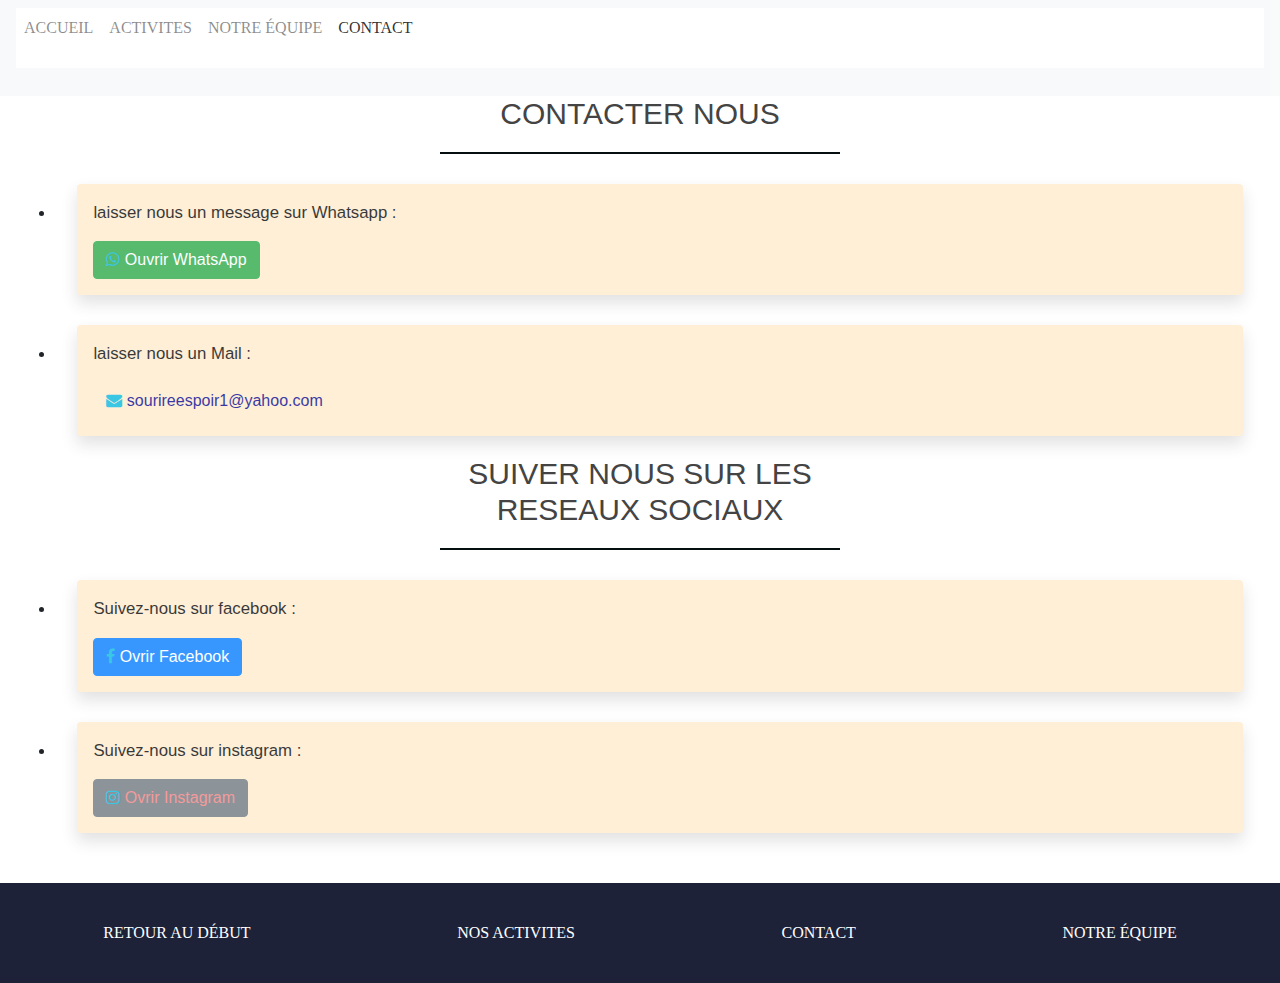
<file: contact.html>
<!DOCTYPE html>
<html>
   <head>
      <meta charset="utf-8">
      <link rel="stylesheet" href="https://maxcdn.bootstrapcdn.com/bootstrap/4.5.2/css/bootstrap.min.css">
      <script src="https://ajax.googleapis.com/ajax/libs/jquery/3.5.1/jquery.min.js"></script>
      <script src="https://cdnjs.cloudflare.com/ajax/libs/popper.js/1.16.0/umd/popper.min.js"></script>
      <script src="https://maxcdn.bootstrapcdn.com/bootstrap/4.5.2/js/bootstrap.min.js"></script>
      <link rel="stylesheet" href="https://maxcdn.bootstrapcdn.com/font-awesome/4.7.0/css/font-awesome.min.css">
       <script src="scrip.js"></script>
          <link href="https : //fonts.googleapis.com/css2?family= Lato">
          <link rel=" https://cdnjs.cloudflare.com/ajax/libs/lato-font/3.0.0/css/lato-font.min.css">
          <link rel="stylesheet" type="text/css" href="styles.css">
          <link href='http://fonts.googleapis.com/css?family=Crete+Round'rel="stylesheet">
     <title>Contact</title>
         <link rel="icon" href="images/association.jpg" />
   </head>
   <body>
      <header>
            <nav class="navbar navbar-expand-lg navbar-light bg-light">
                <button class="navbar-toggler" type="button" data-toggle="collapse" data-target="#navbarNav" aria-controls="navbarNav" aria-expanded="false" aria-label="Toggle navigation">
                  <span class="navbar-toggler-icon"></span>
                </button>
                <div class="collapse navbar-collapse" id="navbarNav">
                  <ul class="navbar-nav">
                    <li class="nav-item">
                      <a class="nav-link" href="./index.html">Accueil <span class="sr-only">(current)</span></a>
                    </li>
                    <li class="nav-item">
                      <a class="nav-link" href="./nos_Activites.html"> Activites</a>
                    </li>
                    <li class="nav-item">
                      <a class="nav-link" href="./equipe.html"> Notre équipe</a>
                    </li>
                    <li class="nav-item active">
                      <a class="nav-link" href="./contact.html">Contact</a>
                    </li>
                </ul>
            </nav>
         </div>
      </header>
      <section id="mail">
            <div class="container-fluid">
                <h2>contacter nous</h2>
                  <ul>
                      <li><article id="eq" class="shadow rounded p-3">
                             <p>laisser nous un message sur Whatsapp :</p><a href="https://api.whatsapp.com/send?phone=+49 176 63282684&text=Bonjour! je souhaite participez a vos activites Merci!!!" class="btn btn-success"><i class="fa fa-whatsapp"></i> Ouvrir WhatsApp</a>
                            </article>
                            </li>
                      <li>
                        <article id="eq" class="shadow rounded p-3"><p>laisser nous un Mail :</p><a href="sourireespoir1@yahoo.com" class="btn btn-tertiary" style="color:darkblue;"><i class="fa fa-envelope"></i> sourireespoir1@yahoo.com</a></li>
                      </li>
                    </article>
                    </ul>
             </div>
      </section>
      <section id="sociaux">
        <div class="container-fluid">
                 <h2>suiver nous sur les reseaux sociaux</h2>
             <ul>
              <li>
                <article id="eq" class="shadow rounded p-3"><p>Suivez-nous sur facebook :</p><a href="https://www.facebook.com/profile.php?id=100083311452371&mibextid=LQQJ4d" class="btn btn-primary"><i class="fa fa-facebook"></i> Ovrir Facebook</a></li> 
                    </article>
              </li>
              <li>
                <article id="eq" class="shadow rounded p-3"><p>Suivez-nous sur instagram :</p><a href="https://www.instagram.com/invites/contact/?i=g7t043yhn69p&utm_content=qukfey9" class="btn btn-secondary" style="color: lightcoral; "><i class="fa fa-instagram"></i> Ovrir Instagram</a> </li>
                   </article>
              </li>
             </ul>
        </div>
      </section>
      <footer>
        <nav>
           <ul>
              <li class="nav-link"><a href="./index.html"> Retour au début</a></li>
              <li class="nav-link"><a href="./nos_Activites.html">Nos Activites</a></li>
              <li class="nav-link"><a href="./contact.html">Contact</a></li>
              <li class="nav-link"><a href="./equipe.html"> Notre équipe</a></li>
              </ul>
        </nav>
     </footer>
</body>
</html>
</file>
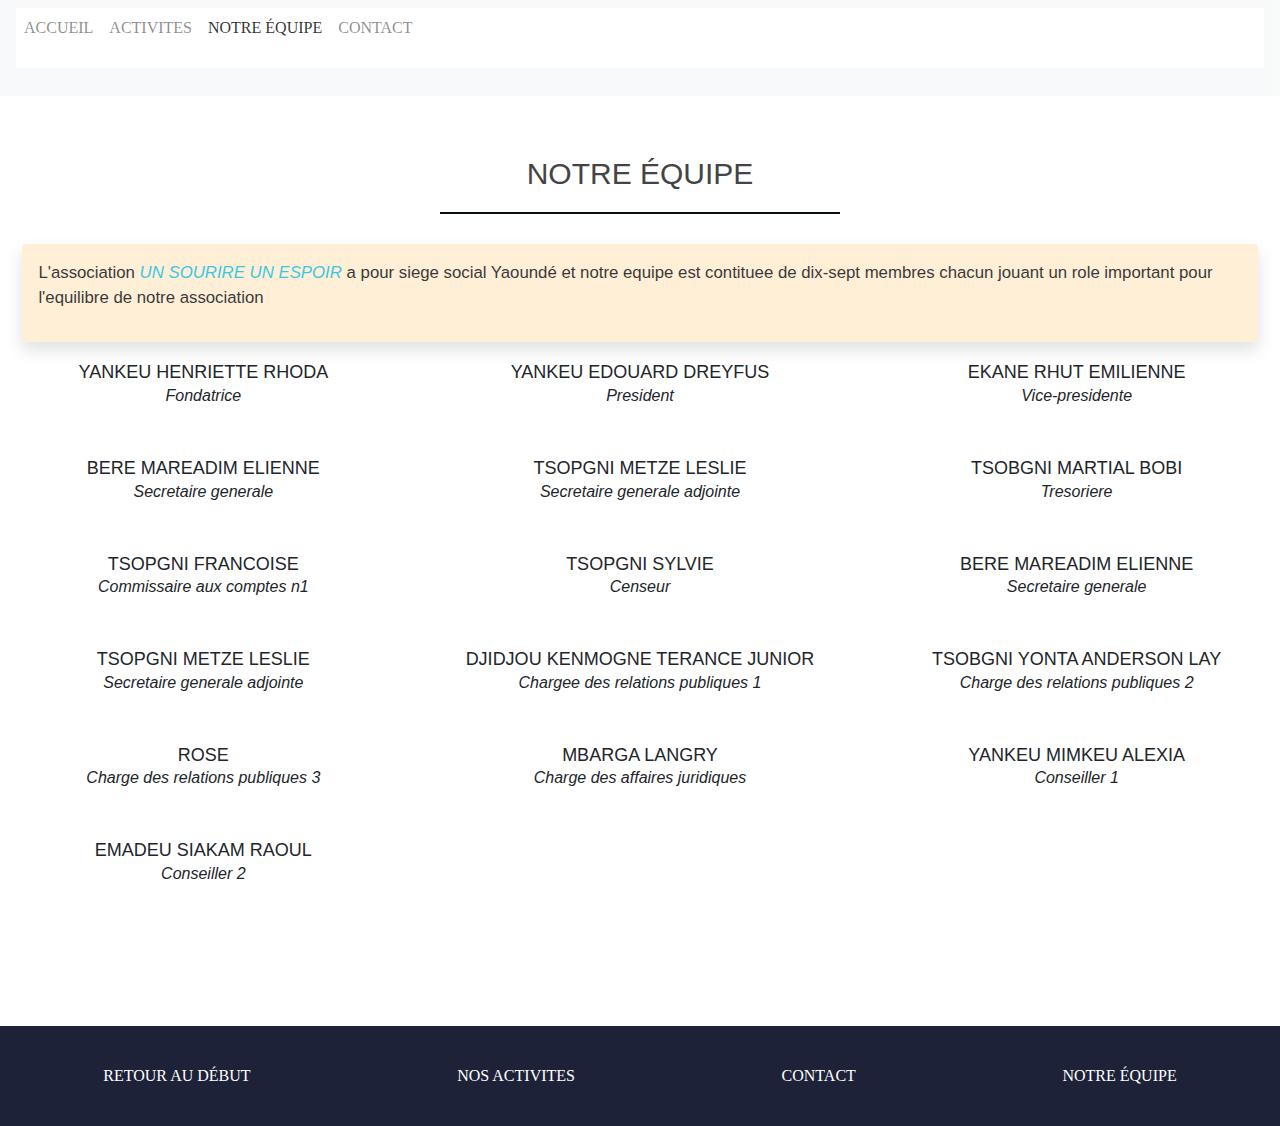
<file: equipe.html>
<!DOCTYPE html>
<html>
   <head>
      <meta charset="utf-8">
      <link rel="stylesheet" href="https://maxcdn.bootstrapcdn.com/bootstrap/4.5.2/css/bootstrap.min.css">
      <script src="https://ajax.googleapis.com/ajax/libs/jquery/3.5.1/jquery.min.js"></script>
      <script src="https://cdnjs.cloudflare.com/ajax/libs/popper.js/1.16.0/umd/popper.min.js"></script>
      <script src="https://maxcdn.bootstrapcdn.com/bootstrap/4.5.2/js/bootstrap.min.js"></script>
      <link rel="stylesheet" href="https://maxcdn.bootstrapcdn.com/font-awesome/4.7.0/css/font-awesome.min.css">
       <script src="scrip.js"></script>
          <link href="https : //fonts.googleapis.com/css2?family= Lato">
          <link rel=" https://cdnjs.cloudflare.com/ajax/libs/lato-font/3.0.0/css/lato-font.min.css">
          <link rel="stylesheet" type="text/css" href="styles.css">
          <link href='http://fonts.googleapis.com/css?family=Crete+Round'rel="stylesheet">
     <title>Contact</title>
         <link rel="icon" href="images/association.jpg" />
   </head>
   <body>
      <header>
            <nav class="navbar navbar-expand-lg navbar-light bg-light">
                <button class="navbar-toggler" type="button" data-toggle="collapse" data-target="#navbarNav" aria-controls="navbarNav" aria-expanded="false" aria-label="Toggle navigation">
                  <span class="navbar-toggler-icon"></span>
                </button>
                <div class="collapse navbar-collapse" id="navbarNav">
                  <ul class="navbar-nav">
                    <li class="nav-item">
                      <a class="nav-link" href="./index.html">Accueil <span class="sr-only">(current)</span></a>
                    </li>
                    <li class="nav-item">
                      <a class="nav-link" href="./nos_Activites.html"> Activites</a>
                    </li>
                    <li class="nav-item active">
                      <a class="nav-link" href="./equipe.html"> Notre équipe</a>
                    </li>
                    <li class="nav-item ">
                      <a class="nav-link" href="./contact.html">Contact</a>
                    </li>
                </ul>
            </nav>
         </div>
      </header>
      <section id="team">
        <div class="col-md-15">
          <div class="row">
            <div class="container-fluid">
              <div class="section-title">
                <h2>Notre Équipe</h2>
                <article id="eq" class="shadow rounded p-3">
                  <p>L'association <i>UN SOURIRE UN ESPOIR</i> a pour siege social Yaoundé et notre equipe est contituee de dix-sept membres chacun jouant un role important pour l'equilibre de notre association</p>
                </article>
              </div>
            </div>
            <div class="col-md-4">
              <div class="team-member" class="shadow rounded p-3">
                <h4>yankeu henriette rhoda</h4>
                <p>Fondatrice</p>
              </div>
            </div>
            <div class="col-md-4">
              <div class="team-member" class="shadow rounded p-3">
                <h4>Yankeu Edouard Dreyfus</h4>
                <p>President </p>
              </div>
            </div>
            <div class="col-md-4">
              <div class="team-member" class="shadow rounded p-3">
                <h4>ekane rhut emilienne</h4>
                <p>Vice-presidente</p>
              </div>
            </div>
            <div class="col-md-4">
              <div class="team-member" class="shadow rounded p-3">
                <h4>bere  mareadim elienne</h4>
                <p>Secretaire generale</p>
              </div>
            </div>
            <div class="col-md-4">
              <div class="team-member" class="shadow rounded p-3">
                <h4>tsopgni metze leslie</h4>
                <p>Secretaire generale adjointe</p>
              </div>
            </div>
            <div class="col-md-4">
              <div class="team-member" class="shadow rounded p-3">
                <h4> tsobgni martial bobi </h4>
                <p>Tresoriere</p>
              </div>
            </div>
            <div class="col-md-4">
              <div class="team-member" class="shadow rounded p-3">
                <h4>tsopgni francoise  </h4>
                <p>Commissaire aux comptes n1 </p>
              </div>
            </div>
            <div class="col-md-4">
              <div class="team-member" class="shadow rounded p-3">
                <h4>tsopgni sylvie</h4>
                <p>Censeur</p>
              </div>
            </div>
            <div class="col-md-4">
              <div class="team-member" class="shadow rounded p-3">
                <h4>bere  mareadim elienne</h4>
                <p>Secretaire generale</p>
              </div>
            </div>
            <div class="col-md-4">
              <div class="team-member" class="shadow rounded p-3">
                <h4>tsopgni metze leslie</h4>
                <p>Secretaire generale adjointe</p>
              </div>
            </div>
            <div class="col-md-4">
              <div class="team-member" class="shadow rounded p-3">
                <h4> djidjou kenmogne terance junior </h4>
                <p>Chargee des relations publiques 1</p>
              </div>
            </div>
            <div class="col-md-4">
              <div class="team-member" class="shadow rounded p-3">
                <h4>TSOBGNI yonta anderson lay</h4>
                <p>Charge des relations publiques 2</p>
              </div>
            </div>
            <div class="col-md-4">
              <div class="team-member" class="shadow rounded p-3">
                <h4>ROSE</h4>
                <p>Charge des relations publiques 3</p>
              </div>
            </div>
            <div class="col-md-4">
              <div class="team-member" class="shadow rounded p-3">
                <h4>mbarga langry </h4>
                <p>Charge des affaires juridiques</p>
              </div>
            </div>
            <div class="col-md-4">
              <div class="team-member"class="shadow rounded p-3">
                <h4>yankeu mimkeu alexia</h4>
                <p>Conseiller 1 </p>
              </div>
            </div>
            <div class="col-md-4">
              <div class="team-member"class="shadow rounded p-3">
                                <h4>emadeu siakam raoul</h4>
                <p>Conseiller 2</p>
              </div>
            </div>
          </div>
        </div>
      </section>
      <footer>
        <nav>
           <ul>
              <li class="nav-link"><a href="./index.html">Retour au début</a></li>
              <li class="nav-link"><a href="./nos_Activites.html"> Nos Activites</a></li>
              <li class="nav-link"><a href="./contact.html"> Contact</a></li>
              <li class="nav-link"><a href="./equipe.html"> Notre équipe</a></li>
              </ul>
        </nav>
     </footer>
</body>
</html>
</file>
<file: styles.css>
/* images Acceuil */
.container
{
    width: 800px;
    height: 600px;
    overflow: hidden;
    margin: 0 auto;
    position: relative;
}
.container img{
    position: absolute;
    top:0;
    left: 0;
    height: auto;
}
@media screen and (max-width:600px){
    .container{
        width: 100%;
    }
    .container im{
        height: auto;
        width: 100%;
    };
}
/* style generale */
body {
	display: flex;
	margin: 0;
	padding: 0;
	flex-direction: column;
}

body>header {
	width: 100%;
	top: -1px;
	z-index: 1000;
	opacity: 0.75;
}
#navbarNav{
    background-color:white;
	position: sticky;
    padding-bottom: 20px;
    margin:0 auto 20px auto;

}

body>header:hover {
	animation: opac-header 0.8s linear 0s 1 normal;
	opacity: 0.9;
}
#logo-image{
	position: absolute;
	top: 0;
	right: 0;
	z-index: 100;
	width: 100px;
	height: 100px;
	padding-bottom: 100px;
	padding-left: 100px;
}
@keyframes opac-header {
	0% {
		opacity: 0.75;
	}
	100% {
		opacity: 0.9;
	}
}

header nav,footer nav {
	text-align: center;
	background-color: #1e2239;
}

footer {
	z-index: 1000;
    margin-top: 30px;
}

body>header>nav>ul,
footer>nav>ul {
	margin: 0;
	padding: 0;
	width: 100%;
	display: flex;
	flex-direction: row;
}

body>header nav li,
footer nav li {
	list-style-type: none;
	padding: 0;
	margin: 0;
}

body>header nav>ul>li,
footer nav>ul>li {
	float: left;
	position: relative;
	display: flex;
	flex-grow: 1;
	justify-content: center;
}

body>header a,
footer a {
	color: rgb(255, 255, 255);
	text-decoration: none;
    text-transform: uppercase;
	font-family:'lato';
	display: inline-block;
}

body>header nav>ul>li>a {
	padding: 20px 0;
	align-items: center;
	flex-grow: 1;
}

footer nav>ul>li>a {
	padding: 30px 0;
	align-items: center;
	flex-grow: 1;
}

body>header a:hover,
footer a:hover {
	transition: 1.1s;
	color: cyan;
	background-color: rgba(30, 34, 105, 0.9);
}

body>a {
	height: auto;
	width: 60px;
	margin-top: 100vh;
	margin-left: 10px;
	background-color: rgba(114, 158, 191, 0.61);
	border-radius: 10px;
	top: calc(100vh - 80px);
	z-index: 5;
	position: sticky;
}

body>a img {
	width: 60px;
	height: 60px;
}

.submenu {
	display: flex;
	position: absolute;
	top: 100%;
	width: 70%;
	padding: 0;
	background-color: #1e2239;
	visibility: hidden;
	flex-direction: column;
}

body>header nav li:hover>.submenu {
	visibility: visible;
}

 

section>article {
	color: black;
    background-color: blanchedalmond;
	font-size: calc(35% + 0.25vw + 0.5em);
	opacity: 0.78;
    margin-top: 30px;
	margin-left: 1.75vw;
	margin-right: 1.75vw;
	margin-bottom: 20px;
}

header>div>h1{
    font-family: "lato";
    color: chocolate;
    margin-top: 30px;
    font-size: 45px; 
    /* color :#444;; */
}
h2{
    text-transform: uppercase;
    font-size: 30px;
    text-align: center;
    color: #444;
    border-bottom: 2px solid #050f10 ;
    padding-bottom: 20px;
    margin:0 auto 20px auto;
    width: 400px;
 }
 
section>article>p {
	text-indent: 20px;
	padding: 20px 20px;
	margin: 0;
	color: black;
	font-family: Optima, sans-serif;
}

textarea {
	height: 45px;
	width: 40%;
}

.cliquable p {
	color: grey;
}

.cliquable:hover p {
	color: black;
}

.cliquable {
	transition: all .3s ease-in-out;
	display: flex;
	flex-direction: row;
}
/* activites */

.carousel-item {
    height: 100vh;
}
i{
	color: #02b8dd;
}
/* equipe */
#team {
	padding: 60px 0;
  }
  #team .team-member {
	text-align: center;
	margin-bottom: 50px;
 
  }
    
  #team .team-member h4 {
	margin-bottom: 0;
	font-size: 18px;
	text-transform: uppercase;
  }
  #team .team-member p {
	margin-bottom: 0;
	font-style: italic;
  }
  #eq
  {color: black;
    background-color: blanchedalmond;
	font-size: calc(35% + 0.25vw + 0.5em);
	opacity: 0.78;
    margin-top: 30px;
	margin-left: 1.75vw;
	margin-right: 1.75vw;
margin-bottom: 20px;}
</file>
